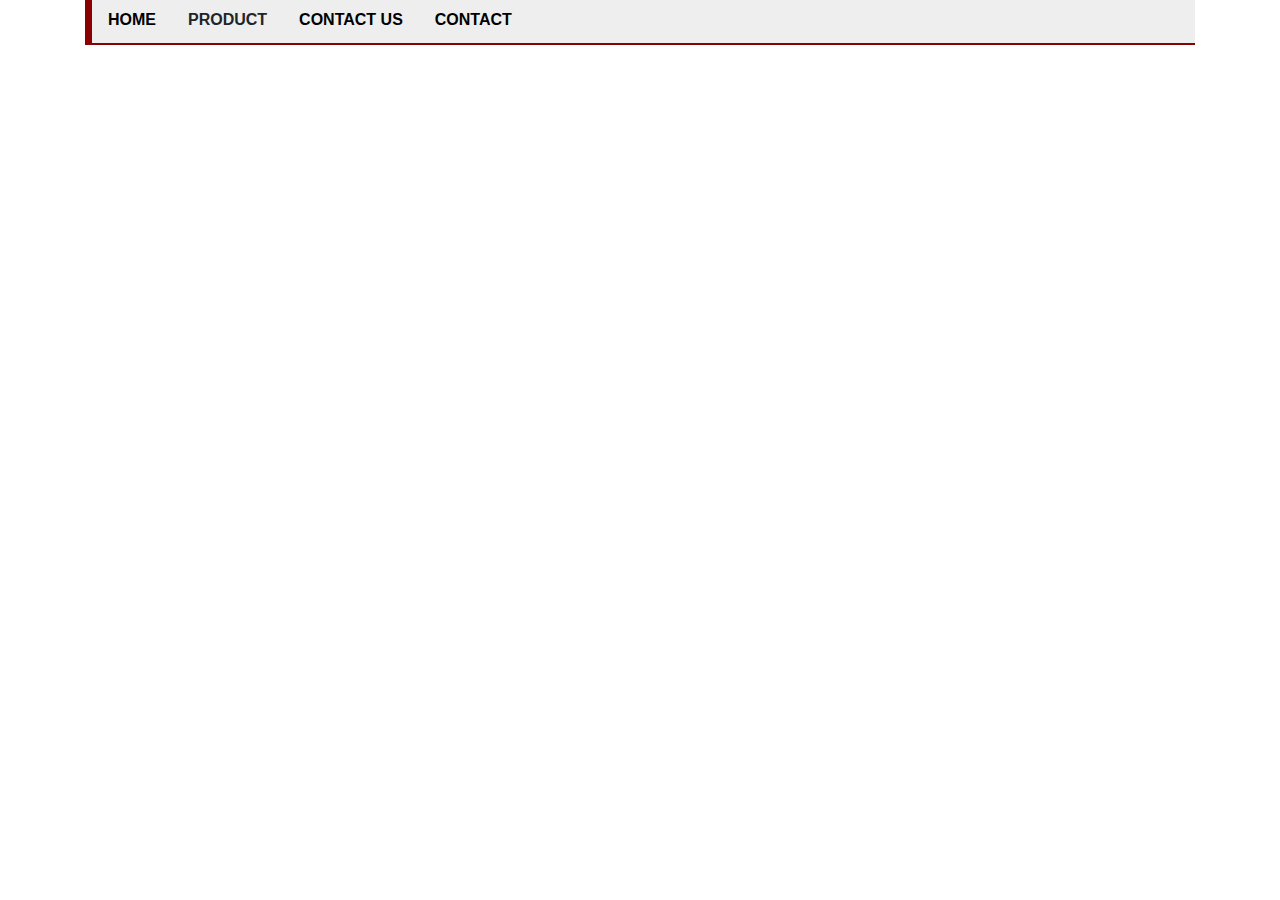
<file: Lab3/index.html>
<!DOCTYPE html>
<html lang="en">
<head>
    <meta charset="UTF-8">
    <title>Title1</title>
    <link rel="stylesheet" href="css/style.css">
    <link rel="stylesheet" href="css/bootstrap.css">
    <!--    <link rel="stylesheet" href="css/bootstrap.min.css">-->
<!--    <link rel="stylesheet" href="css/style.css">-->
<!--    <link rel="stylesheet" href="css/bootstrap.css">-->
</head>
<body>

<section id="container" class="container">
    <nav>
        <div id="menu" class="d-flex flex-row">
            <div class="item p-2 pl-3 pr-3"><a href="#">HOME</a></div>
            <div class="item p-2 pl-3 pr-3">
                <span>PRODUCT</span>
                <div class="dr-item d-none">
                    <div class="sub-item p-2">Tivi</div>
                    <div class="sub-item p-2">Máy Tính Xách Tay</div>
                </div>
            </div>
            <div class="item p-2 pl-3 pr-3"><a href="#"> CONTACT US</a></div>
            <div class="item p-2 pl-3 pr-3"><a href="#">CONTACT</a></div>
        </div>
    </nav>
</section>

<script src="js/bootstrap.min.js"></script>
<script src="js/jquery-migrate-3.4.0.min.js"></script>
</body>
</html>
</file>
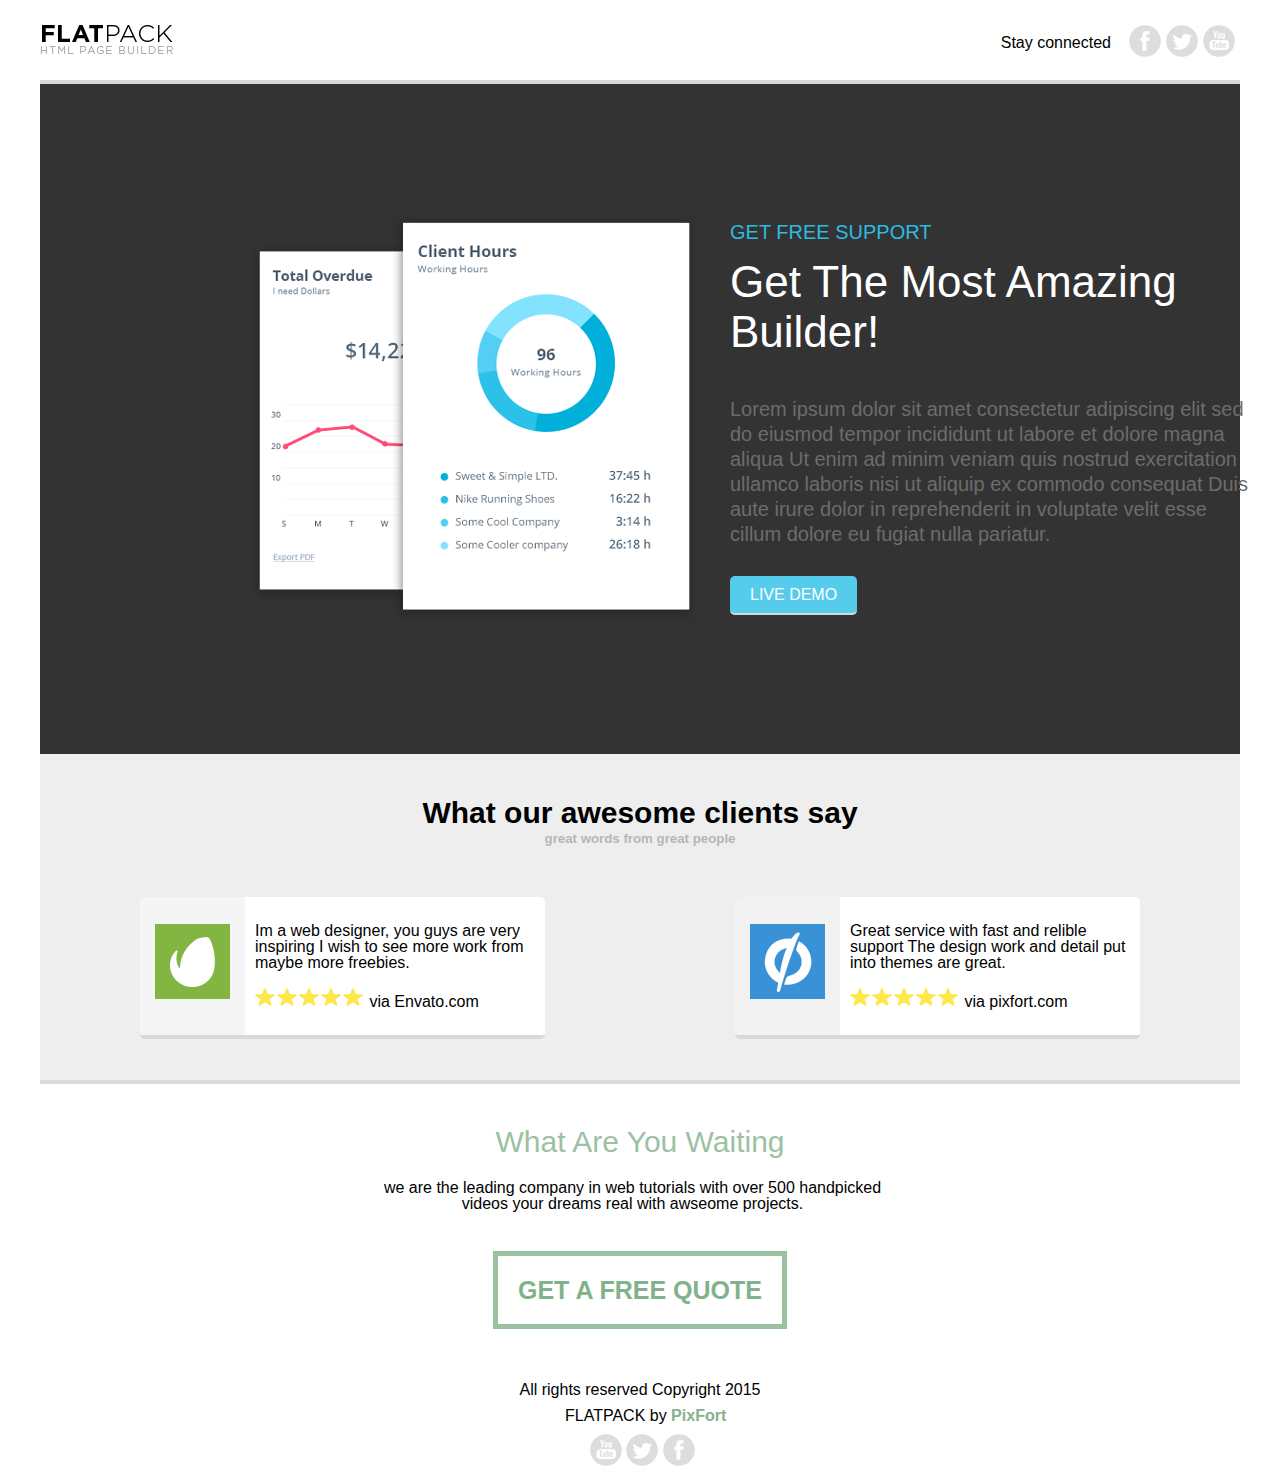
<file: Lab2/page a/index.html>
<!DOCTYPE html>
<html lang="en">
<head>

    <meta charset="utf-8">
    <title>Index1</title>

    <link href="stylesheets/font-awesome.css" rel="stylesheet">

    <link rel="shortcut icon" href="images/favicon.ico">
    <link rel="apple-touch-icon" href="images/apple-touch-icon.png">
    <link rel="apple-touch-icon" sizes="72x72" href="images/apple-touch-icon-72x72.png">
    <link rel="apple-touch-icon" sizes="114x114" href="images/apple-touch-icon-114x114.png">
    <link rel="stylesheet" href="index1.css">

</head>
<body>

<div id="page" class="page">

    <div class="pixfort_normal_1" id="section_normal_1">
        <div class="header_style pix_builder_bg">
            <div class="container">
                <div class="sixteen columns">
                    <div class="one-third column alpha">
                        <img src="images/1_normal/logo.png" alt="">
                    </div>
                    <div class="two-thirds column omega">
                            <a href="#" class="slow_fade social_button"><img src="images/social_icons/yt.png" alt=""></a>
                            <a href="#" class="slow_fade social_button"><img src="images/social_icons/twitter.png" alt=""></a>
                            <a href="#" class="slow_fade social_button"><img src="images/social_icons/facebook.png" alt=""></a>
      			       <div class="htext_style">
                            <span class="editContent">
                                <span class="pix_text">Stay connected</span>
                            </span>
                       </div>
                    </div>
  		        </div>
            </div><!-- container -->
        </div>
    </div><div class="big_padding dark pix_builder_bg" id="section_normal_4_2">
        <div class="container">
            <div class="sixteen columns">
                <div class="eight columns alpha pix_container">
                    <img src="images/main/software-img-4.png" class="img_style" alt="">
                </div>
                <div class="eight columns omega">
                        <span class="bold_text big_text blue_text editContent">GET FREE SUPPORT</span>
                        <p class="big_title bold_text editContent">Get The Most Amazing Builder!</p>
<!--                         <p class="big_title bold_text editContent"></p>-->
                        <p class="normal_text light_gray editContent">Lorem ipsum dolor sit amet consectetur adipiscing elit sed do eiusmod tempor incididunt ut labore et dolore magna aliqua Ut enim ad minim veniam quis nostrud exercitation ullamco laboris nisi ut aliquip ex commodo consequat Duis aute irure dolor in reprehenderit in voluptate velit esse cillum dolore eu fugiat nulla pariatur.</p>
                        <a class="pix_button btn_normal pix_button_flat blue_bg bold_text">
                            <i class="pi pixicon-eye"></i>
                            <span>LIVE DEMO</span>
                        </a> 
                </div>
            </div>
        </div>
    </div><div class="pixfort_normal_1" id="section_normal_6">
        <div class="envato_unbounce pix_builder_bg">
            <div class="container">
                <h3 class="L1_style">
                    <span class="editContent pix_text">What our awesome clients say</span>
                </h3>
                <h5 class="L2_style">
                    <span class="editContent pix_text">great words from great people</span>
                </h5>
                <div class="eight columns stbox alpha">
                    <div class="box_1 pix_builder_bg">
                        <div class="b_style">
                            <img src="images/testimonials/envato-logo.png" class="logo_style" alt="">
                       </div>
                       <div class="txt_style">
                            <p class="txt editContent">Im a web designer, you guys are very inspiring I wish to see more work from maybe more freebies.</p>
                            <span class="stars_span">
                                <img src="images/1_normal/stars.original.png" alt="">
                                <span class="env_st editContent ">
                                    <span class="pix_text">via Envato.com</span>
                                </span>
                            </span>
                       </div>
                   </div>
                </div>
                <div class="eight columns stbox omega">
                    <div class="box_2 pix_builder_bg">
                        <div class="b_style">
                            <img src="images/testimonials/unboune-logo.png" class="logo_style" alt="">
                       </div>
                       <div class="txt_style">
                            <p class="txt editContent">Great service with fast and relible support The design work and detail put into themes are great.</p>
                            <span class="stars_span">
                                <img src="images/1_normal/stars.original.png" alt="">
                                <span class="env_st editContent ">
                                    <span class="pix_text">via pixfort.com</span>
                                </span>
                            </span>
                        </div>
                    </div>
                </div>
            </div>
        </div>
    </div><div class="pixfort_agency_14" id="section_agency_5">
			<div class="foot_st pix_builder_bg">
				<div class="container ">
					<div class="sixteen columns center_text">
						<div class="f1_style"><span class="editContent"><span class="pix_text">What Are You Waiting</span></span></div>
						<div class="f2_style"><span class="editContent"><span class="pix_text">we are the leading company in web tutorials with over 500 handpicked videos your dreams real with awseome projects.</span></span></div>
						<div class="second_link">
							<span class="get_2_btn "><a class="slow_fade" >GET A FREE QUOTE</a></span>
						</div>
						<div class="rights_st"><span class="editContent"><span class="pix_text">All rights reserved Copyright 2015</span></span></div>
						<span class="editContent">
							<span class="pix_text">
								<span class="rights_st">FLATPACK by&nbsp;</span><span class="pixfort_st">PixFort</span>
							</span>
						</span>
						<div class="clearfix"></div>
						<div class="center_btn center_text pix_inline_block">
							<a href="#" class="slow_fade social_button "><img src="images/social_icons/yt.png"></a>
							<a href="#" class="slow_fade social_button"><img src="images/social_icons/twitter.png"></a>
							<a href="#" class="slow_fade social_button"><img src="images/social_icons/facebook.png"></a>
						</div>
				</div>
			</div>
		</div>
	</div></div>


</body>
</html>
</file>
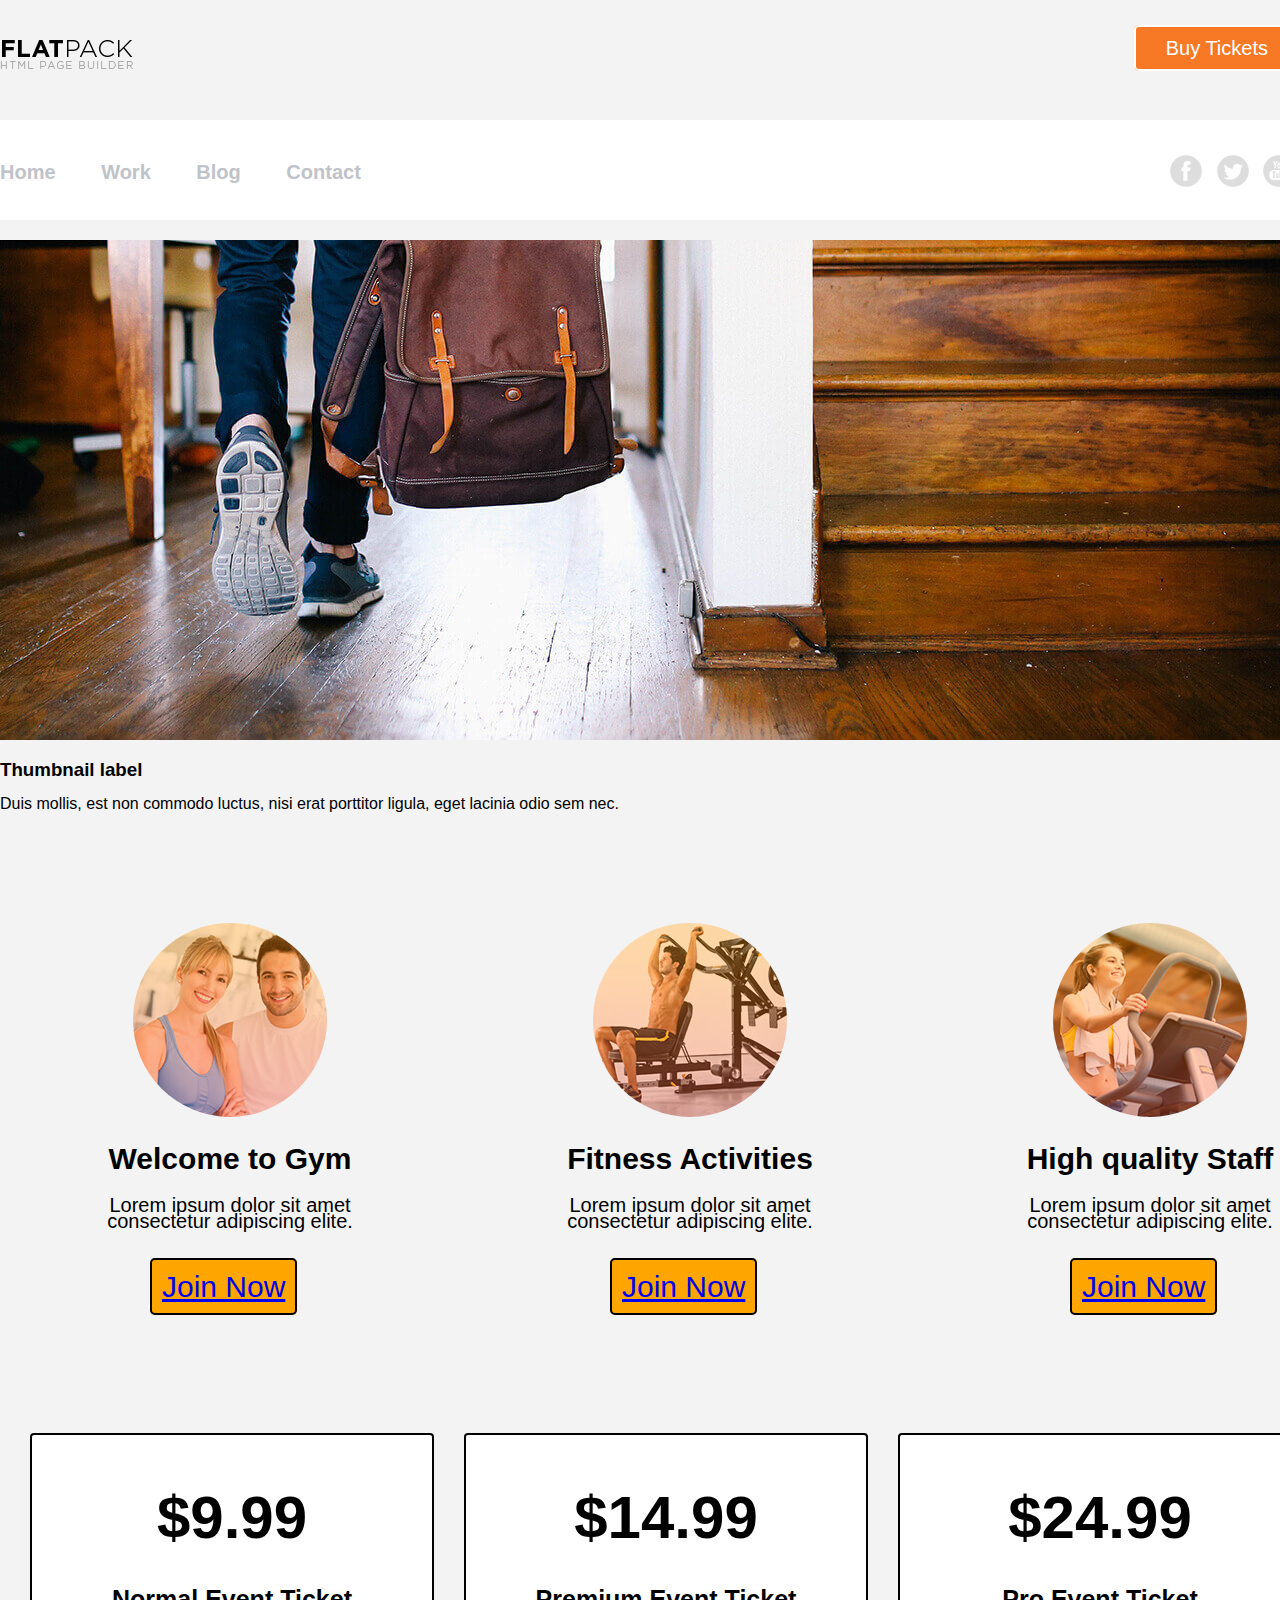
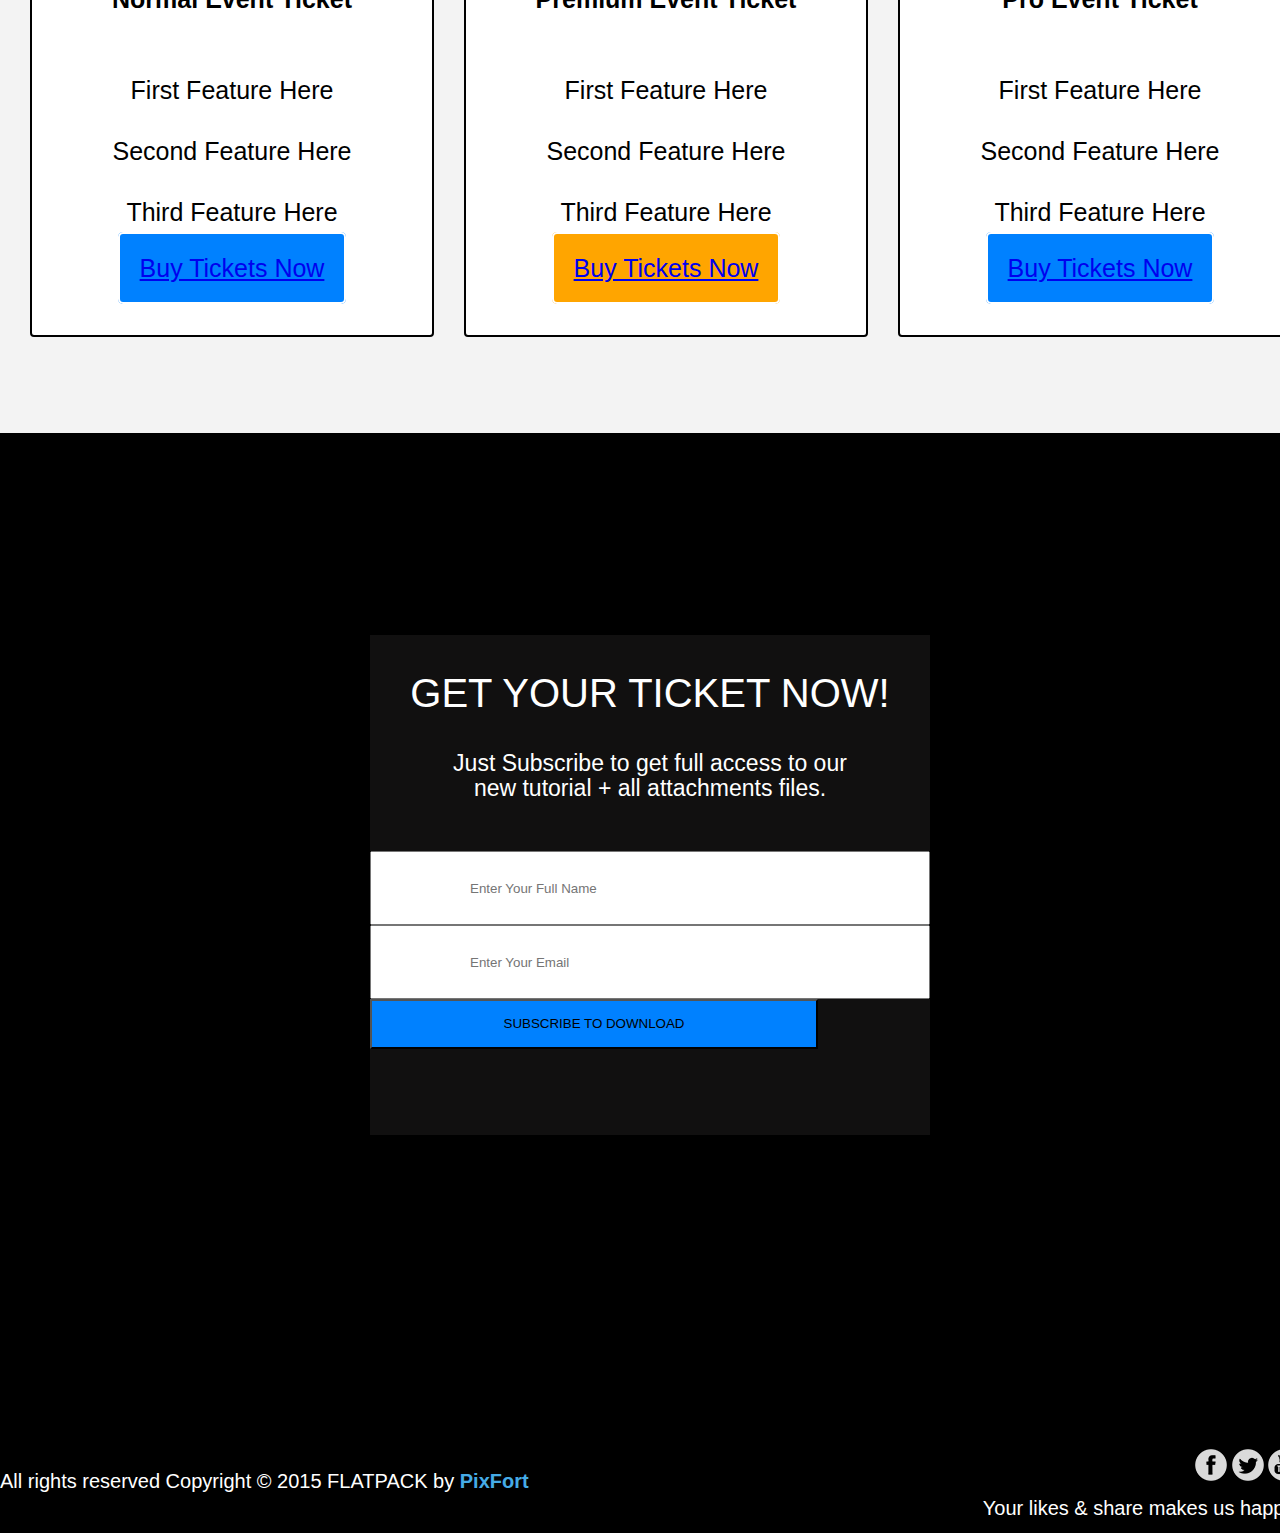
<file: Lab2/page b/index.html>
<!DOCTYPE html>
<html lang="en">
<head>
    <meta charset="utf-8">
    <title>Index2</title>
    <link href="stylesheets/font-awesome.css" rel="stylesheet">
    <link rel="shortcut icon" href="images/favicon.ico">
    <link rel="apple-touch-icon" href="images/apple-touch-icon.png">
    <link rel="apple-touch-icon" sizes="72x72" href="images/apple-touch-icon-72x72.png">
    <link rel="apple-touch-icon" sizes="114x114" href="images/apple-touch-icon-114x114.png">
    <link rel="stylesheet" href="index2.css">
</head>
<body>
<div id="page" class="page">            
    <div class="light_gray_bg small_padding pix_builder_bg" id="section_text_2">
            <div class="container">
                <div class="eight columns alpha mobile_center">
                    <img class="extra_small_padding padding_left_10" src="images/main/logo.png" alt="">
                </div>
                <div class="eight columns omega right_text mobile_center">
                    <a  class="pix_button btn_normal small_wide_button small_bold bold_text orange_bg ">
                        <span>Buy Tickets</span>
                    </a> 
                </div>
            </div>
        </div>


        <div class="" id="section_header_1">
            <div class="header_style header_nav_1 pix_builder_bg">
                <div class="container">
                    <div class="sixteen columns firas2">
                        <nav role="navigation" class="navbar navbar-white navbar-embossed navbar-lg pix_nav_1">
                            <div class="containerss">                            
                                <div class="navbar-header">
<!--                                    <button data-target="#navbar-collapse-02" data-toggle="collapse" class="navbar-toggle" type="button">-->
<!--                                        <span class="sr-only">Toggle navigation</span>-->
<!--                                    </button>-->

                                </div>
<!--                                <div class="padding_25 right_socials">-->
<!--                                        <ul class="bottom-icons">-->
<!--                                            <a class="active propClone1"><a href="#">Home</a></a>-->
<!--                                            <a class="propClone2"><a href="#">Work</a></a>-->
<!--                                            <a class="propClone3"><a href="#">Blog</a></a>-->
<!--                                            <a class="propClone4"><a href="#">Contact</a></a>-->
<!--                                        </ul>-->
                                    <ol class="carousel-indicators">
                                        <a href="#" class="slow_fade social_button"><img src="images/main/facebook.png" alt=""></a>
                                        <a href="#" class="slow_fade social_button"><img src="images/main/twitter.png" alt=""></a>
                                        <a href="#" class="slow_fade social_button"><img src="images/main/yt.png" alt=""></a>
                                    </ol>
<!--                                </div>-->
                                <div id="navbar-collapse-02" class="collapse navbar-collapse">
                                    <ul class="nav navbar-nav navbar-left">
                                        <a class="active propClone1"><a >Home</a></a>
                                        <a class="propClone2"><a >Work</a></a>
                                        <a class="propClone3"><a >Blog</a></a>
                                        <a class="propClone4"><a >Contact</a></a>
                                    </ul>

                                </div><!-- /.navbar-collapse -->
                            </div><!-- /.container -->
                        </nav>
                    </div>
                </div><!-- container -->
            </div>
        </div>
		<div class="pixfort_pix_slider pix_builder_bg" id="section_slider">
        <div class="container">
            <div class="sixteen columns">
                <div id="myCarousel" class="carousel slide" data-interval="false">
                    <!-- Indicators -->
<!--                    <ol class="carousel-indicators">-->
<!--                        <a href="#" class="slow_fade social_button"><img src="images/main/facebook.png" alt=""></a>-->
<!--                        <a href="#" class="slow_fade social_button"><img src="images/main/twitter.png" alt=""></a>-->
<!--                        <a href="#" class="slow_fade social_button"><img src="images/main/yt.png" alt=""></a>-->
<!--                    </ol>-->
                    <!-- Wrapper for slides -->
                    <div class="carousel-inner">
                        <div class="item active">
                            <img src="images/main/image-1.jpg" alt="">
                            <div class="carousel-caption editContent">
                                <h3>Thumbnail label</h3>
                                <p>Duis mollis, est non commodo luctus, nisi erat porttitor ligula, eget lacinia odio sem nec.</p>
                            </div>
<!--                        </div>-->
<!--                        <div class="item">-->
<!--                            <img src="images/main/image-2.jpg" alt="">-->
<!--                            <div class="carousel-caption editContent">-->
<!--                                <h3>Thumbnail label</h3>-->
<!--                                <p>Duis mollis, est non commodo luctus, nisi erat porttitor ligula, eget lacinia odio sem nec.</p>-->
<!--                            </div>-->
<!--                        </div>-->
<!--                        <div class="item">-->
<!--                            <img src="images/main/image-3.jpg" alt="">-->
<!--                            <div class="carousel-caption editContent">-->
<!--                                <h3>Thumbnail label</h3>-->
<!--                                <p>Duis mollis, est non commodo luctus, nisi erat porttitor ligula, eget lacinia odio sem nec.</p>-->
<!--                            </div>-->
<!--                        </div>-->
<!--                        <button class="w3-button w3-black w3-display-left" onclick="plusDivs(-1)">&#10094;</button>-->
<!--                        <button class="w3-button w3-black w3-display-right" onclick="plusDivs(1)">&#10095;</button>-->
                    </div>
                    <!-- Controls -->
                    <a class="left carousel-control fui-arrow-left" href="#myCarousel" data-slide="prev"></a>
                    <a class="right carousel-control fui-arrow-right" href="#myCarousel" data-slide="next"></a>
                </div>
            </div>
        </div><!-- /.container -->
    </div><div class="pixfort_gym_13 pix_builder_bg" id="section_gym_4">
    <div class="gym_life">
    	<div class="container">
    		<div class="sixteen columns  gym_life">
               <div class="top_padding">
                    <div class="one-third column alpha">
                        <div class="part_st">
                            <div class="img_gym_st"><img src="images/13_gym/1.jpg" class="logo_style" alt=""></div>
            				<div class="text_gym_style">
            					<p class="gym_st"><span class="editContent">Welcome to Gym</span></p>
            					<p class="gym_text"><span class="editContent">Lorem ipsum dolor sit amet consectetur adipiscing elite.</span></p>
            				</div>
                            <span class="link_3_btn editContent"><a class="slow_fade pix_text" href="#">Join Now</a></span>
                        </div>
                    </div>
                    <div class="one-third column ">
                        <div class="part_st">
        					<div class="img_gym_st"><img src="images/13_gym/2.jpg" class="logo_style" alt=""></div>
            				<div class="text_gym_style">
            					<p class="gym_st"><span class="editContent">Fitness Activities</span></p>
            					<p class="gym_text"><span class="editContent">Lorem ipsum dolor sit amet consectetur adipiscing elite.</span></p>
            				</div>
                            <span class="link_3_btn editContent"><a class="slow_fade pix_text" href="#">Join Now</a></span>
                        </div>
                    </div>
                    <div class="one-third column omega">
                        <div class="part_st">
        					<div class="img_gym_st"><img src="images/13_gym/3.jpg" class="logo_style" alt=""></div>
            				<div class="text_gym_style">
            					<p class="gym_st"><span class="editContent">High quality Staff</span></p>
            					<p class="gym_text"><span class="editContent">Lorem ipsum dolor sit amet consectetur adipiscing elite.</span></p>
            				</div>
                            <span class="link_3_btn editContent">
                                    <a class="slow_fade pix_text" href="#">Join Now</a>
                            </span>
                        </div>
                    </div>
                </div>
        	</div>
    	</div>
    </div>
    </div><div class="center_text  padding_bottom_60 light_gray_bg pix_builder_bg" id="section_intro_title">
            <div class="container ">       
                    <div class="one-third column">
                        <div class="flat_pricing pix_builder_bg">
                            <p class="big_title blue_text editContent">
                                <strong>$9.99</strong>
                            </p>
                            <p class="light_gray editContent">
                                <strong>Normal Event Ticket</strong>
                            </p>
                            <ul class="flat_pricing_list light_gray">

                                <ul class="flat_pricing_list light_gray">
                                    <p class="pix_text">
                                    <span class="editContent">
                                        First Feature Here
                                    </span>
                                    </p>
                                    <p class="pix_text">
                                    <span class="editContent">
                                        Second Feature Here
                                    </span>
                                    </p>
                                    <p class="pix_text">
                                    <span class="editContent">
                                        Third Feature Here
                                    </span>
                                    </p>
                                </ul>
                            <a href="#" class="active_bg_open pix_button btn_normal btn_big bold_text blue_bg ">
                                <span>Buy Tickets Now</span>
                            </a> 
                        </div>
                    </div>
                    <div class="one-third column">
                        <div class="flat_pricing pix_builder_bg">
                            <p class="big_title orange margin_bottom_10 editContent">
                                <strong>$14.99</strong>
                            </p>
                            <p class="light_gray editContent">
                                <strong>Premium Event Ticket</strong>
                            </p>
                            <ul class="flat_pricing_list light_gray">

                                <ul class="flat_pricing_list light_gray">
                                    <p class="pix_text">
                                    <span class="editContent">
                                        First Feature Here
                                    </span>
                                    </p>
                                    <p class="pix_text">
                                    <span class="editContent">
                                        Second Feature Here
                                    </span>
                                    </p>
                                    <p class="pix_text">
                                    <span class="editContent">
                                        Third Feature Here
                                    </span>
                                    </p>
                                </ul>
                            <a href="#" class="active_bg_open pix_button btn_normal btn_big bold_text orange_bg ">
                                <span>Buy Tickets Now</span>
                            </a> 
                        </div>
                    </div>
                    <div class="one-third column">
                        <div class="flat_pricing pix_builder_bg">
                            <p class="big_title blue_text editContent">
                                <strong>$24.99</strong>
                            </p>
                            <p class="light_gray editContent">
                                <strong>Pro Event Ticket</strong>
                            </p>
                            <ul class="flat_pricing_list light_gray">

                                <ul class="flat_pricing_list light_gray">
                                    <p class="pix_text">
                                    <span class="editContent">
                                        First Feature Here
                                    </span>
                                    </p>
                                    <p class="pix_text">
                                    <span class="editContent">
                                        Second Feature Here
                                    </span>
                                    </p>
                                    <p class="pix_text">
                                    <span class="editContent">
                                        Third Feature Here
                                    </span>
                                    </p>
                                </ul>
                            <a href="#" class="active_bg_open pix_button btn_normal btn_big bold_text blue_bg ">
                                <span>Buy Tickets Now</span>
                            </a> 
                        </div>
                    </div>
            </div>
        </div><div class="pixfort_party_15" id="section_party_3">
        <div class="subscribe pix_builder_bg">
            <div class="container">
                <div class="sixteen columns">
                    <div class="text_input pix_builder_bg">
                        <div class="headtext_style">
                            <span class="editContent">
                                <span class="pix_text">
                                    GET YOUR TICKET NOW!
                                </span>
                            </span>
                        </div>
                        <div class="segment pix_builder_bg"></div>
                            <span class="editContent">
                                <p class="subtext_style">
                                Just Subscribe to get full access to our new tutorial + all attachments files.
                                </p>
                            </span>
                        <div class="contact_st">
                            <form id="contact_form" pix-confirm="hidden_pix_15">
<!--                                <div id="result"></div>-->
                                <input type="text" name="name" id="name" placeholder="Enter Your Full Name" class="pix_text">
                                <input type="email" name="email" id="email" placeholder="Enter Your Email" class="pix_text">
                           
                                <button class="subscribe_btn pix_text" id="submit_btn_15">
                                    <span class="editContent">SUBSCRIBE TO DOWNLOAD</span>
                                </button>
                            </form>
                        </div>
                    </div>
                </div>
            </div>
        </div>
    </div>    
    <div id="hidden_pix_15" class="confirm_page confirm_page_15 pix_builder_bg">
<!--        <div class="pixfort_party_15">-->
<!--            <div class="confirm_header">-->
<!--                <span class="editContent">-->
<!--                    <span class="pix_text">-->
<!--                        Thank You Very Much!-->
<!--                    </span>-->
<!--                </span>-->
<!--            </div>-->
<!--            <div class="confirm_text">-->
<!--                <span class="editContent">-->
<!--                    <span class="pix_text">-->
<!--                        Lorem ipsum dolor sit amet consectetur adipiscing elit sed do eiusmod tempor incididunt.-->
<!--                    </span>-->
<!--                </span>-->
<!--            </div>-->
<!--            <div class="center_text padding_bottom_60">-->
<!--                <ul class="bottom-icons confirm_icons center_text big_title pix_inline_block">-->
<!--                    <li><a class="pi pixicon-facebook6 white" href="#fakelink"></a></li>-->
<!--                    <li><a class="pi pixicon-twitter6 white" href="#fakelink"></a></li>-->
<!--                    <li><a class="pi pixicon-googleplus7 white" href="#fakelink"></a></li>-->
<!--                </ul>-->
<!--            </div>-->
<!--        </div>-->
    </div><div class="pixfort_party_15" id="section_party_4">
        <div class="foot_st pix_builder_bg">
           <div class="container">
                <div class="sixteen columns">
                    <div class="seven columns alpha">
                        <span class="editContent">
                            <span class="pix_text">
                                <span class="rights_st"> All rights reserved Copyright © 2015 FLATPACK by
                                    <span class="pixfort_st" >PixFort</span>
                                </span>
                            </span>
                        </span>
                    </div>
                    <div class="nine columns omega ">
                        <div class="socbuttons">
                           <div class="soc_icons pix_builder_bg">
                                <ul class="bottom-icons">
                                    <a href="#" class="slow_fade social_button"><img src="images/main/facebook.png" alt=""></a>
                                    <a href="#" class="slow_fade social_button"><img src="images/main/twitter.png" alt=""></a>
                                    <a href="#" class="slow_fade social_button"><img src="images/main/yt.png" alt=""></a>
                                </ul>
                            </div>
                            <div class="likes_st">
                                <span class="editContent">
                                    <span class="pix_text">Your likes &amp; share makes us happy!</span>
                                </span>
                            </div>

                        </div>
                    </div>
                </div>
            </div>
        </div>
    </div></div>

</body>
</html>
</file>
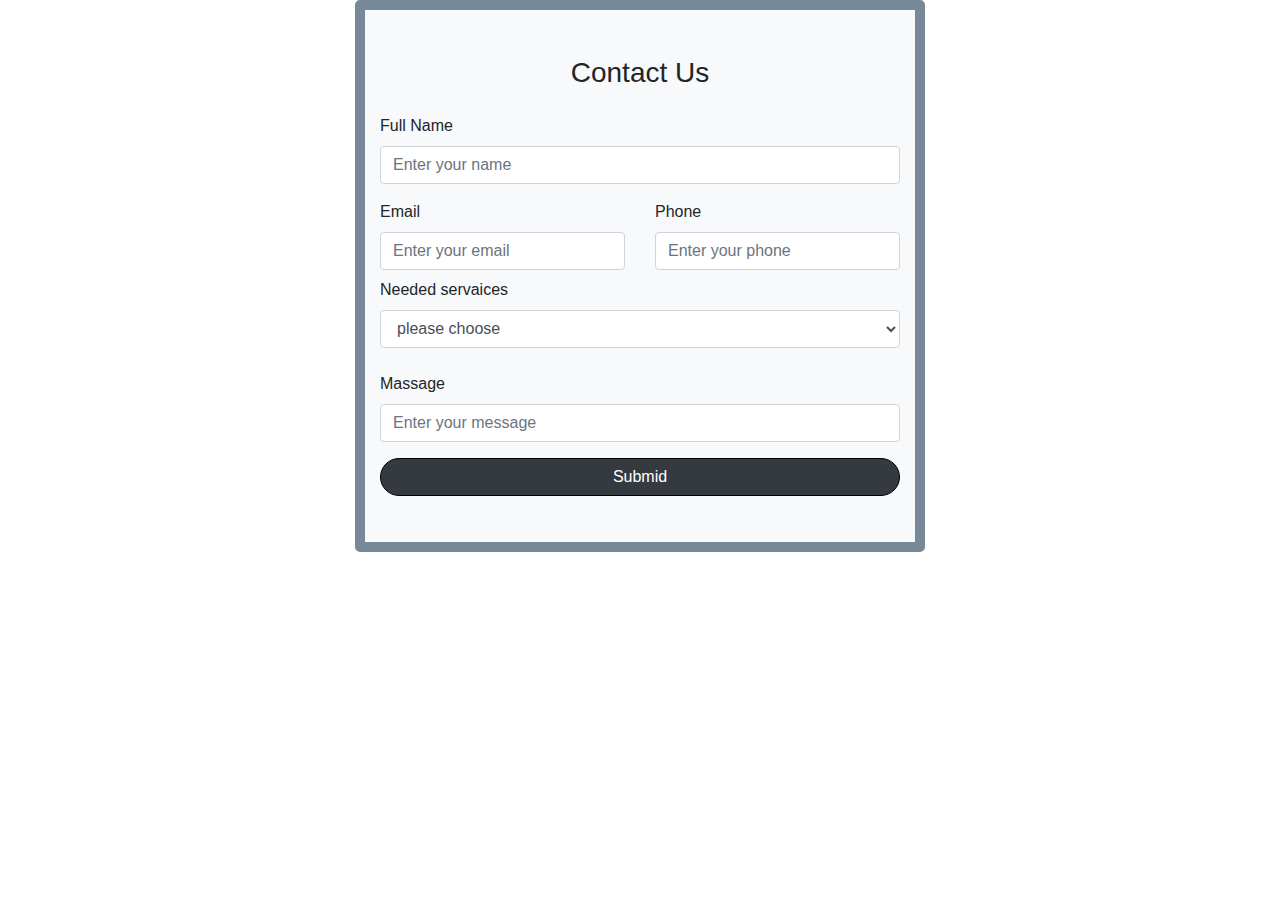
<file: Lab3/index2.html>
<!DOCTYPE html>
<html lang="en">
<head>
    <meta charset="UTF-8">
    <title>Index2</title>
    <link rel="stylesheet" href="css/bootstrap.css">
    <link rel="stylesheet" href="css/index2.css">
</head>
<body>

<div id="contact-us" >
    <div class="container">
        <div class="row justify-content-around">
            <form action="" class="col-md-6 bg-light " id="border">
                  <h3 class="text-center py-3">Contact Us</h3>
                    <div class="form-group">
                        <label>Full Name</label>
                        <input type="text" class="form-control" placeholder="Enter your name" required>
                     </div>
                <div class="row">
                    <div class="col">
                        <label >Email</label>
                        <input type="text" class="form-control " placeholder="Enter your email" required>
                    </div>
                    <div class="col">
                        <label>Phone</label>
                        <input type="text" class="form-control" placeholder="Enter your phone" required>
                    </div>
                </div>
                <div class="form-group py-2">
                    <label>Needed servaices</label>
                    <select class="form-control" >
                        <option selected>please choose</option>
                        <option>m1</option>
                        <option>m2</option>
                        <option>m3</option>
                        <option>m4</option>
                    </select>
                </div>
                <div class="form-group">
                    <label>Massage</label>
                    <input type="text" class="form-control " placeholder="Enter your message" required>
                </div>
                <div class="form-group">
                    <button class="btn btn-dark btn-block " type="submit" id="sub">
                        Submid
                    </button>
                </div>

        </div>

    </div>

</div>






<script src="js/bootstrap.js"></script>
<script src="js/jquery-migrate-3.4.0.min.js"></script>
</body>
</html>
</file>
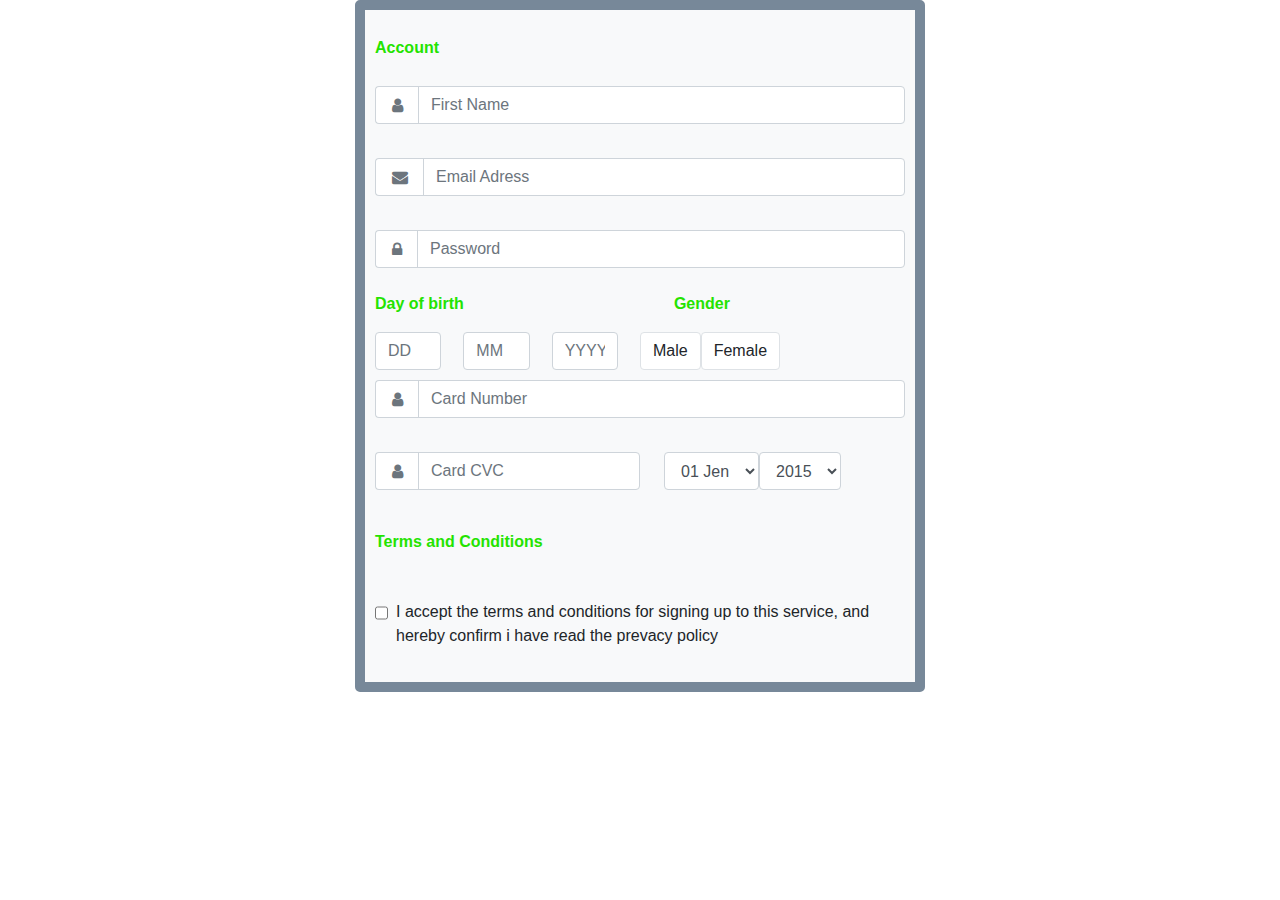
<file: Lab3/index4.html>
<!DOCTYPE html>
<html lang="en">
<head>
    <meta charset="UTF-8">
    <title>Index3</title>
    <link rel="stylesheet" href="css/bootstrap.css">
    <link rel="stylesheet" href="https://stackpath.bootstrapcdn.com/font-awesome/4.7.0/css/font-awesome.min.css">
    <link rel="stylesheet" href="css/index3.css">
</head>
<body>
<div id="contact-us" >
    <div class="container ">
        <div class="row justify-content-around">
            <form action="" class="col-md-6 bg-light " id="boder">
                <div id="text" class="py-3 font-weight-bold ">Account</div>
                <div class="input-group mb-4">
                    <div class="input-group-prepend">
                            <span class="input-group-text bg-white px-3 border-md border-right-0">
                                <i class="fa fa-user text-muted"></i>
                            </span>
                    </div>
                    <input id="firstName" type="text" name="firstname" placeholder="First Name" class="form-control bg-white">
                </div>

                <div class="input-group mb-4">
                    <div class="input-group-prepend">
                            <span class="input-group-text bg-white px-3 border-md border-right-0">
                                <i class="fa fa-envelope text-muted"></i>
                            </span>
                    </div>
                    <input id="email" type="text" placeholder="Email Adress" class="form-control bg-white">

                </div>

                <div class="input-group mb-2">
                    <div class="input-group-prepend">
                            <span class="input-group-text bg-white px-3 border-md border-right-0">
                                <i class="fa fa-lock text-muted"></i>
                            </span>
                    </div>
                    <input id="pass" type="password" placeholder="Password" class="form-control bg-white">
                </div>

                <section id="text1">
                    <div id="text" class="py-3 font-weight-bold ">Day of birth</div>
                    <div id="genner" class="py-3 font-weight-bold ">Gender</div>
                </section>

                <section id="double">
                    <div id="double1">
                        <div id="d1">
                            <input id="email" type="text" placeholder="DD" class="form-control bg-white w-75">
                        </div>
                        <div id="d2">
                            <input id="email" type="text" placeholder="MM" class="form-control bg-white w-75">
                        </div>
                        <div id="d3">
                            <input id="email" type="text" placeholder="YYYY" class="form-control bg-white w-75">
                        </div>
                    </div>
                    <div id="double2">
                        <div id="d4" >
                            <button type="button" id="btnchiefdom" class="btn btn-light bg-white border" ng-click="levelOU()">Male</button>
                        </div>
                        <div id="d5">
                            <button type="button" id="btnchiefdom2" class="btn btn-light bg-white border" ng-click="levelCD()">Female</button>
                        </div>
                    </div>
                </section>
                <div class="input-group mb-4">
                    <div class="input-group-prepend">
                            <span class="input-group-text bg-white px-3 border-md border-right-0">
                                <i class="fa fa-user text-muted"></i>
                            </span>
                    </div>
                    <input id="firstName" type="text" name="firstname" placeholder="Card Number" class="form-control bg-white">
                </div>
                <div id="hedear">
                    <div class="input-group mb-4" id="card">
                        <div class="input-group-prepend">
                            <span class="input-group-text bg-white px-3 border-md border-right-0">
                                <i class="fa fa-user text-muted"></i>
                            </span>
                        </div>
                        <input id="card1" type="text" name="firstname" placeholder="Card CVC" class="form-control bg-white">
                    </div>
                    <div class="form-group pl-4" id="date">
                        <div>
                            <select class="form-control" >
                                <option selected>01 Jen</option>
                                <option>m1</option>
                                <option>m2</option>
                                <option>m3</option>
                                <option>m4</option>
                            </select>
                        </div>
                        <div>
                            <select class="form-control" >
                                <option selected>2015</option>
                                <option>m1</option>
                                <option>m2</option>
                                <option>m3</option>
                                <option>m4</option>
                            </select>
                        </div>
                    </div>
                </div>
                <div id="text" class="py-3 font-weight-bold ">Terms and Conditions</div>
                <div class="form-group" id="accept">
                    <input type="checkbox" >
                    <label class="pl-2" id="i">I accept the terms and conditions  for signing up to  this service, and hereby confirm i have read the prevacy policy</label>

                </div>
            </form>
            </div>
    </div>
</div>

<script src="js/bootstrap.js"></script>
<script src="js/jquery-migrate-3.4.0.min.js"></script>
</body>
</html>
</file>
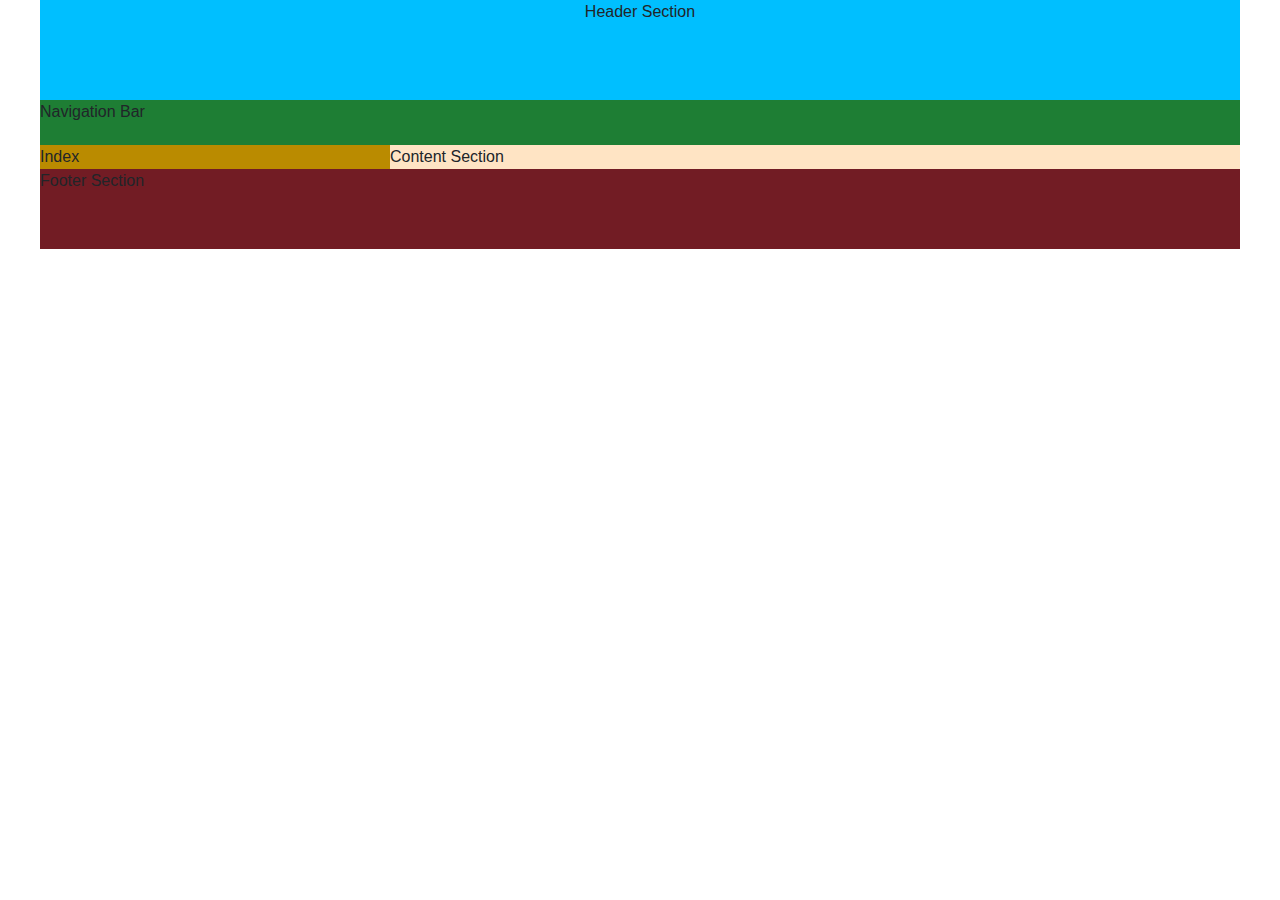
<file: Lab1/Lab1/index2.html>
<!DOCTYPE html>
<html lang="en">
<head>
    <meta charset="UTF-8">
    <title>Title</title>
    <link rel="stylesheet" href="css/bootstrap.min.css">
    <link rel="stylesheet" href="css/html2.css">
</head>
<body>
<div id="container">
    <header>Header Section</header>
    <nav>Navigation Bar</nav>
    <section id="content">
        <div id="left">Index</div>
        <div id="right">Content Section</div>

    </section>
    <footer>Footer Section</footer>


</div>


<!--JS-->

<script src="js/bootstrap.min.js"></script>
</body>
</html>
</file>
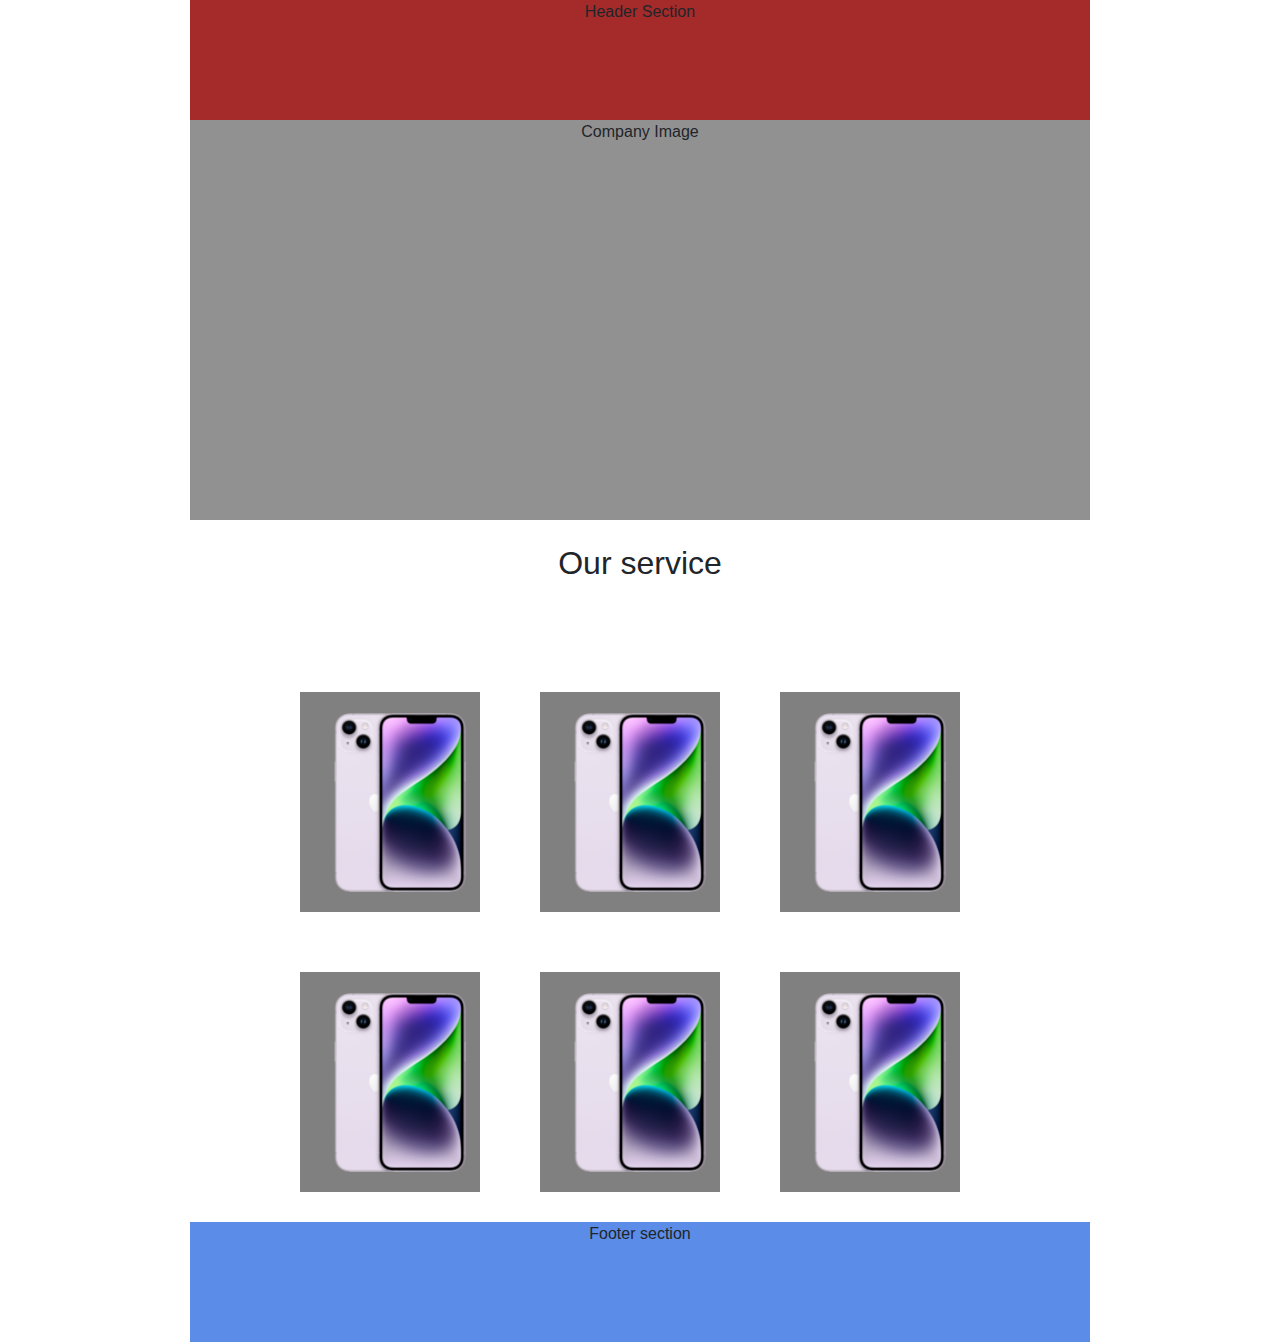
<file: Lab1/Lab1/index3.html>
<!DOCTYPE html>
<html lang="en">
<head>
    <meta charset="UTF-8">
    <title>Lab1_3</title>
    <link rel="stylesheet" href="css/bootstrap.min.css">
    <link rel="stylesheet" href="html3.css">
</head>
<body>
<div id="container">
    <header>Header Section</header>
    <nav>Company Image</nav>

    <br>
 <div>  <h2><center>Our service</center></h2></div> 
    <div id="service">
    <div id="service1" class="picture1"></div>
    <div id="service1" class="picture1"></div>
    <div id="service1" class="picture1"></div>
</div>


<div id="service">
<div id="service1" class="picture1"></div>
<div id="service1" class="picture1"></div>
<div id="service1" class="picture1"></div>
</div>

   
    
    <footer>Footer section</footer>


</div>


<!--JS-->

<script src="js/bootstrap.min.js"></script>
</body>
</html>
</file>
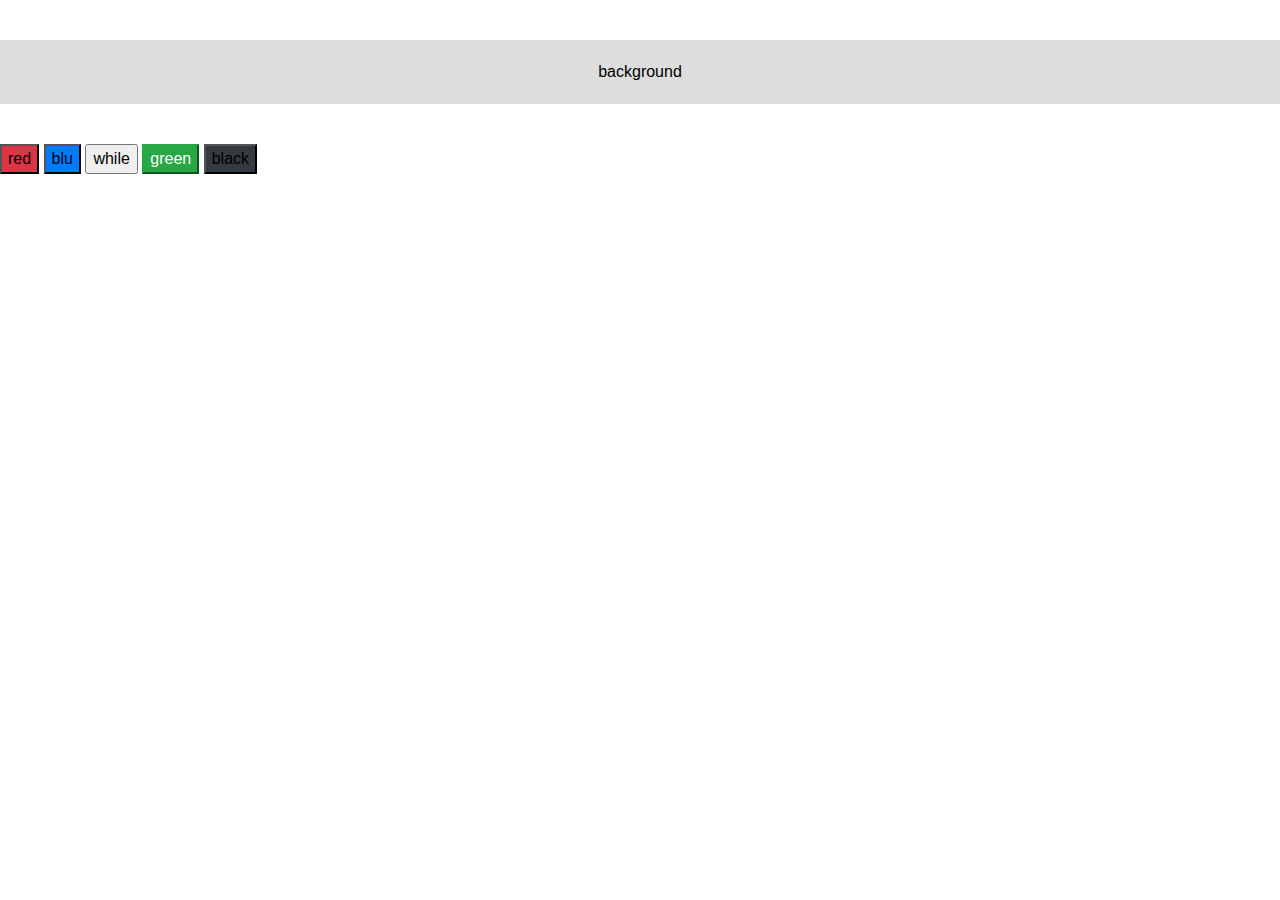
<file: Lab4/Bai 1/main.html>
<!DOCTYPE html>
<html>
    <head>
        <meta charset="UTF-8">
        <meta name="viewport" content="width=device-width, initial-scale=1.0">
        <title>Javascript Example</title>
        <link rel="stylesheet" href="css/bootstrap.css">
    </head>
    <body>
        <div id="content" style="padding: 20px; background: #ddd; color: black; margin: 40px 0px; text-align:center">
            background
        </div>

        <input class="bg-danger" type="button" id="btn1" value="red"/>
        <input class="bg-primary" type="button" id="btn2" value="blu"/>
        <input type="button" id="btn3" value="while"/>
        <input class="btn-success" type="button" id="btn4" value="green"/>
        <input class="bg-dark" type="button" id="btn5" value="black"/>

        <script language="javascript">

            var button1 = document.getElementById("btn1");
            var button2 = document.getElementById("btn2");
            var button3 = document.getElementById("btn3");
            var button4 = document.getElementById("btn4");
            var button5 = document.getElementById("btn5");
            var div = document.getElementById('content');

            button1.onclick = function () {
                div.style.background = "red";
            };

            button2.onclick = function () {
                div.style.background = "blue";
                div.style.color="white";
            };
            button3.onclick = function () {
                div.style.background = "white";
                div.style.color = "black";
            };
            button4.onclick = function () {
                div.style.background = "green";
                div.style.color="black";
            };
            button5.onclick = function () {
                div.style.background = "black";
                div.style.color="white";
            };
        </script>
    </body>
</html>
</file>
<file: Lab3/css/style.css>
nav #menu{
    background: #eeeeee;
    height: 45px;
    border-bottom: 2px solid #8b0000;
    border-left: 7px solid #8b0000;
    /*display: flex;*/
}
nav #menu .item{
    font-weight: 600;
}
nav #menu .item a{
    color: black;
    text-decoration: none;
}
nav #menu .item a:hover{
    color: white;

}
nav #menu .item:hover{
    background: #8b0000;
    cursor: pointer;
}
nav #menu .item:hover a,nav #menu .item:hover span{
    color: white;
}
nav #menu .item .dr-item{
    position: absolute;
    margin-top: 11px;
    margin-left: -16px;
    /*padding-left: 16px;*/
    background: #eeeeee;
}
nav #menu .item:hover .dr-item{
    display: block !important;
}
nav #menu .item>.dr-item>.sub-item:first-of-type{
    border-top: 2px solid #8b0000;
}
nav #menu .item .dr-item .sub-item{
    border-bottom: 2px solid #c1c1c1;
    padding-left: 16px!important;
}
</file>
<file: Lab2/page a/index1.css>
body{
    width: 1200px;
    font-family: sans-serif,Georgia, serif;
    color: black;
    padding: 0;
    background: white;
    line-height: 1rem;
    margin: auto;
}

#page .container{
    width: 1200px;
    margin-left: auto;
    margin-right: auto;
}
/*section_normal_1*/
#page #section_normal_1{
    background: #ffffff;
    border-bottom: 4px solid #d9d9d9;
    height: 80px;
}
#page #section_normal_1 .alpha{
    /*padding-left: 300px;*/
    float :left;
    width: 50%;
    padding-top: 25px;
}

#page #section_normal_1 .omega{
    /*padding-right: 300px;*/
    float: right;
    width: 50%;
    text-align: justify;
    padding-top: 25px;
}
#page #section_normal_1 .omega>a, #page #section_normal_1 .omega >div {
    float: right;
}
#page #section_normal_1 .omega .htext_style{
    height: 22px;
    padding-top: 10px;
    padding-right: 18px;
}
#page #section_normal_1 .omega .slow_fade{
    padding-right: 5px;
 }
#page #section_normal_1 .omega .slow_fade :nth-of-type{
    padding-right: 15px;
}
/*--sesection_normal_4_2*/
#page #section_normal_4_2{
    height: 670px;
    margin: auto;
    background:  #333333;
    color: white;
}
#page #section_normal_4_2 .columns .alpha{
    margin-top: 120px;
    padding: 10px;
    margin-right: 20px;
    margin-left: 200px;
    float: left;

}
#page #section_normal_4_2 .columns .omega{
    padding: 140px;
    margin-right: 100px;
}
#page #section_normal_4_2 .columns .omega .light_gray{
    color: #6c6c6c;
}
#page #section_normal_4_2 .omega>a{
    border-bottom: 2px solid #d9d9d9;
}
#page #section_normal_4_2 .omega .pix_button{
    border-radius: 5px 5px 5px 5px;
    background: #56ccec;
    padding: 10px 20px;
}
#page #section_normal_4_2 .omega .blue_text{
    font-size: 20px;
    color: #2dbbe1;
}
#page #section_normal_4_2 .omega .big_title{
    line-height: 50px;
    margin-top:15px;
    margin-bottom: 0px;
    font-size: 44px;
    width: 1000px;
}
#page #section_normal_4_2 .omega .normal_text{
    line-height: 25px;
    font-size: 20px;
    width: 1059px;
    padding: 20px;
}

/*section_normal_6*/
#page #section_normal_6 {
    padding-top: 1px;
    height: 325px;
    background: #eeeeee;
    border-bottom: 4px solid #d9d9d9;
}
#page #section_normal_6 .omega{
    padding-right: 100px;
    float: right;
}
#page #section_normal_6 .alpha{
    padding-left: 100px;
    float: left;
}
#page #section_normal_6 .alpha .box_1 .b_style>img{
 margin-top: 7px;
}
#page #section_normal_6 .omega .box_2 .b_style>img{
    margin-top: 7px;
}
#page #section_normal_6 .L1_style{
    margin-bottom: 1px;
    margin-top: 50px;
    font-size: 30px;
    text-align: center;
}
#page #section_normal_6 .L2_style{
    color: #b6b6b6;
    margin-top: 10px;
    text-align: center;
    margin-bottom: 50px;
}
#page #section_normal_6 .alpha .box_1 .b_style{
    border-bottom-left-radius: 5px;
    border-top-left-radius: 5px;
    border-bottom: 4px solid #d9d9d9;
    height: 98px;
    padding: 20px 15px;
    background: #f5f5f5;
    float: left;
}
#page #section_normal_6 .alpha .box_1 .txt_style{
    padding: 10px;
    border-bottom-right-radius: 5px;
    border-top-right-radius: 5px;
    border-bottom: 4px solid #d9d9d9;
    margin: auto;
    height: 118px;
    width: 280px;
    float: left;
    background: white;
}
#page #section_normal_6 .omega .b_style{
    border-bottom-left-radius: 5px;
    border-top-left-radius: 5px;
    border-bottom: 4px solid #d9d9d9;
    height: 98px;
    padding: 20px 15px;
    background: rgba(255, 255, 255, 0.27);
    float: left;
}
#page #section_normal_6 .omega .box_2 .txt_style{
    padding: 10px;
    border-bottom-right-radius: 5px;
    border-top-right-radius: 5px;
    border-bottom: 4px solid #d9d9d9;
    height: 118px;
    width: 280px;
    float: right;
    background: white;
}

/*-----------*/
#page #section_agency_5{
    padding-top: 50px;
}
#page #section_agency_5 .f1_style{
    color: #9bc1a3;
    font-size: 30px;
    text-align: center;
}

#page #section_agency_5 .f2_style{
    padding-left: 320px;
    padding-top: 30px;
    text-align: center;
    width: 545px;
}
#page #section_agency_5 .second_link{
    text-align: center;
    padding-top:70px;
    padding-bottom: 50px;
}
#page #section_agency_5 .get_2_btn{
    font-weight: 700;
    color:#82b28c;
    font-size: 25px;
    border: 5px solid #9bc1a3;
    padding: 20px;
}

#page #section_agency_5 .rights_st{
    margin-top: 30px;
    text-align: center;
    padding-bottom: 10px;
}
#page #section_agency_5 .pix_text .rights_st {
    padding-left: 525px;
}
#page #section_agency_5 .pix_inline_block{
    margin: auto;
    padding-top: 10px;
    padding-left: 550px;
}
#page #section_agency_5 .pix_text .pixfort_st{
    font-weight: 800;
    color:#82b28c;
}
</file>
<file: Lab2/page b/index2.css>
body{
    width: 1300px;
    font-family: sans-serif,Georgia, serif;
    color: black;
    padding: 0;
    background: white;
    line-height: 1rem;
    margin: auto;
}

#page .container{
    width: 1300px;
    margin-left: auto;
    margin-right: auto;
}

#page #section_text_2 {
    background: #f3f3f3;
    height: 120px;
}
#page #section_text_2 .alpha{
    float :left;
    width: 50%;
    padding-top: 40px;
}

#page #section_text_2 .omega >a{
    font-size: 20px;
    color: white;
    border: 2px solid #ffffff;
    border-radius: 5px;
    padding-left: 30px;
    padding-right: 30px;
    padding-top: 10px;
    padding-bottom: 10px;
    background: #f77825;
}
#page #section_text_2 .omega {
    float: right;
    width: 50%;
    text-align: right;
    padding-top: 40px;
}
/*--------*/
#page #section_header_1{
    background: #ffffff;
    height: 100px;
}
#page #section_header_1 .navbar-left{
    font-weight: 700;
    height: 70px;
    font-size: 20px;
    line-height: 45px;
    padding-left: 0px;
    float: left;
}
.carousel-indicators{
    margin-top: 35px;
}
.navbar-left{
    margin-top: 30px;
    color: #bfc3c9;
}
#page #section_header_1 .navbar-nav .propClone2{
    padding-right: 40px;
}
#page #section_header_1 .navbar-nav .propClone3{
    padding-right: 40px;
}
#page #section_header_1 .navbar-nav .propClone4{
    padding-right: 40px;
}
#page #section_header_1 .carousel-indicators .slow_fade{
    padding:5px;
}

#page #section_header_1 .carousel-indicators{
    float: right;
}
/*------*/
#page #section_slider{
    background: #f3f3f3;
}
/*#page #section_slider .carousel-caption{*/
/*    color: white;*/
/*    position: relative;*/
/*    width: 300px;*/
/*    height: 100px;*/
/*    background: url("images/main/image-1.jpg");*/
/*}*/
/*------*/
#page #section_gym_4 {
    height: 585px;
    width: 1200px;
    background: #f3f3f3;
}
#page #section_gym_4 .top_padding{
    display: flex;
}

#page #section_gym_4 .slow_fade{
    font-size: 30px;
    padding: 10px;
    border: 2px solid black;
    border-radius: 5px;
    background: orange;
}
#page #section_gym_4 .link_3_btn{
    padding-left: 60px;
}
#page #section_gym_4 .gym_text{
    width: 280px;
    padding-bottom: 30px;
}
#page #section_gym_4 .part_st{
    padding: 90px;
}
#page #section_gym_4 .img_gym_st{
    clip-path: circle(97px at 50% 50%);
    padding-left: 37px;
}
#page #section_gym_4 .gym_st{
    font-size: 30px;
    text-align: center;
    font-weight: 700;
}
#page #section_gym_4 .gym_text{
    font-size: 20px;
    text-align: center;
}




/*------*/
#page #section_intro_title {
    padding-top: 20px;
    height: 600px;
    background: #f3f3f3;
}

#page #section_intro_title .container{
    display: flex;
}
#page #section_intro_title .pix_builder_bg{
    background: #ffffff;
    width: 400px;
    height: 500px;
    border-radius: 4px;
    border: 2px solid black;
}

#page #section_intro_title .orange_bg{
    font-size: 25px;
    border: 2px solid #ffffff;
    border-radius: 5px;
    padding: 20px;
    background: orange;
}

#page #section_intro_title .blue_bg{
    font-size: 25px;
    border: 2px solid #ffff;
    border-radius: 5px;
    padding: 20px;
    background: #0081ff;
}
#page #section_intro_title .column{
    padding-left: 30px;
}
#page #section_intro_title .blue_text{
    padding-top: 15px;
    font-size: 60px;
    text-align: center;
}
#page #section_intro_title .orange{
    padding-top: 15px;
    font-size: 60px;
    text-align: center;
}
#page #section_intro_title .light_gray{
    font-size: 25px;
    padding: 5px;
    text-align: center;
}
#page #section_intro_title .pix_text{
    padding: 10px;
}
/*----*/
#page #section_party_3{
    padding: 200px;
    height: 600px;
    background: black;
}
#page #section_party_3 .container{
    background: rgb(17, 16, 16);
    width: 560px;
    height: 500px;
    border: 2px solid #000000;
    color: white;
}

#page #section_party_3 .contact_st .pix_text{
    /*padding-bottom: 90px;*/
    width: 80%;

}
#page #section_party_3 .pix_text .contact_st{
    padding: 20px;

}
#page #section_party_3 .headtext_style{
    padding-top: 50px;
    text-align: center;
    font-size: 40px;
}
#page #section_party_3 .subtext_style{
    padding-top: 50px;
    padding-bottom: 50px;
    line-height: 25px;
    width: 440px;
    text-align: center;
    font-size: 23px;
    margin: auto;
}
hr{
    width: 20%;
    align-content: center;
    color: #d31414;
}
#page #section_party_3 .pix_text{
    line-height: 10px;
    padding: 10px;
    height: 50px;
}
#page #section_party_3 #name{
    padding-left: 98px;
    
}
#page #section_party_3 #email{
    padding-left: 98px;
}
#page #section_party_3 .subscribe_btn {
     background: #0081ff;
   
}


/*-----*/
#page #section_party_4 {
    height: 100px;
    background: black;
    color: white;
}
#page #section_party_4 .alpha{
    font-size: 20px;
    padding-top: 40px;
    float: left;
}
#page #section_party_4 .omega{
    /*width: 500px;*/
    text-align: right;
    float: right;
}
#page #section_party_4 .likes_st{
    font-size: 20px;
}
#page #section_party_4  .omega>a, #page #section_party_4  .omega>div{
    float: left;
    width: 400px;
}

#page #section_party_4 .alpha .pixfort_st{
    font-weight: 800;
    color: rgb(69, 171, 230);
}
/*------------------------------------------*/
</file>
<file: Lab3/css/index2.css>
#border{
    border: 10px solid lightslategray;
    border-radius: 5px;
    padding-top: 30px ;
    padding-bottom: 30px;
}
#sub{
    border: 1px solid black;
    border-radius: 20px;
}
</file>
<file: Lab3/css/index3.css>
.input-group{
    padding-top: 10px;
}
#text {
    color: #24e300;
}
#text1{
    display: flex;
}
#genner{
    margin-left: 210px;
    color: #24e300;
}

#double1{
    display: flex;
    width: 50%;
}
#double2{
    width: 50%;
    display: flex;
}
#double{
    display: flex;
}
#hedear{
    display: flex;
}
#hedear #card{
    width: 50%;
}
#hedear #date{
    padding-top: 10px;
    width: 50%;
    display: flex;
}
#boder{
    padding: 10px;
    border: 10px solid lightslategray;
    border-radius: 5px;
}
#accept{
    display: flex;
}
#i{
    padding-top: 30px;
}
</file>
<file: Lab1/Lab1/css/html2.css>
#container{
    margin: auto;
    width: 1200px;
    background: red;
}
#container header{
    height: 100px;
    text-align: center;
    background: deepskyblue;
}
#container nav{
    height: 45px;
    background: #1e7e34;
}

#container #content{
    background: #b1dfbb;
    overflow: auto;
}
#container #content #left{
    width: 350px;
    float: left;
    background: #ba8b00;
}
#container #content #right{
    width: 850px;
    float: right;
    background: bisque;
}

#container footer{
    height: 80px;
    background: #721c24;
}
</file>
<file: Lab1/Lab1/html3.css>
#container{
    margin: auto;
    width: 900px;
    background: white;
}
#container header{
    height: 120px;
    text-align: center;
    background:brown;
 
}
#container nav{
    height: 400px;
    background:  rgb(145, 145, 145);
    text-align: center;
}


#service{
    margin: 80px;
}
#service1{
    background-color: gray;
    height: 220px;
    width: 180px;
    
    margin: 30px;
    float: left;
    text-align: center;
    
}

#container footer{
    height: 120px;
    width: 900px;
    text-align: center;
    background: rgb(91, 140, 231);
    float: right;
    
}

div.picture1{
    width: 220px;
    height: 180px;
    background-image: url('ip14.png');

 }
</file>
